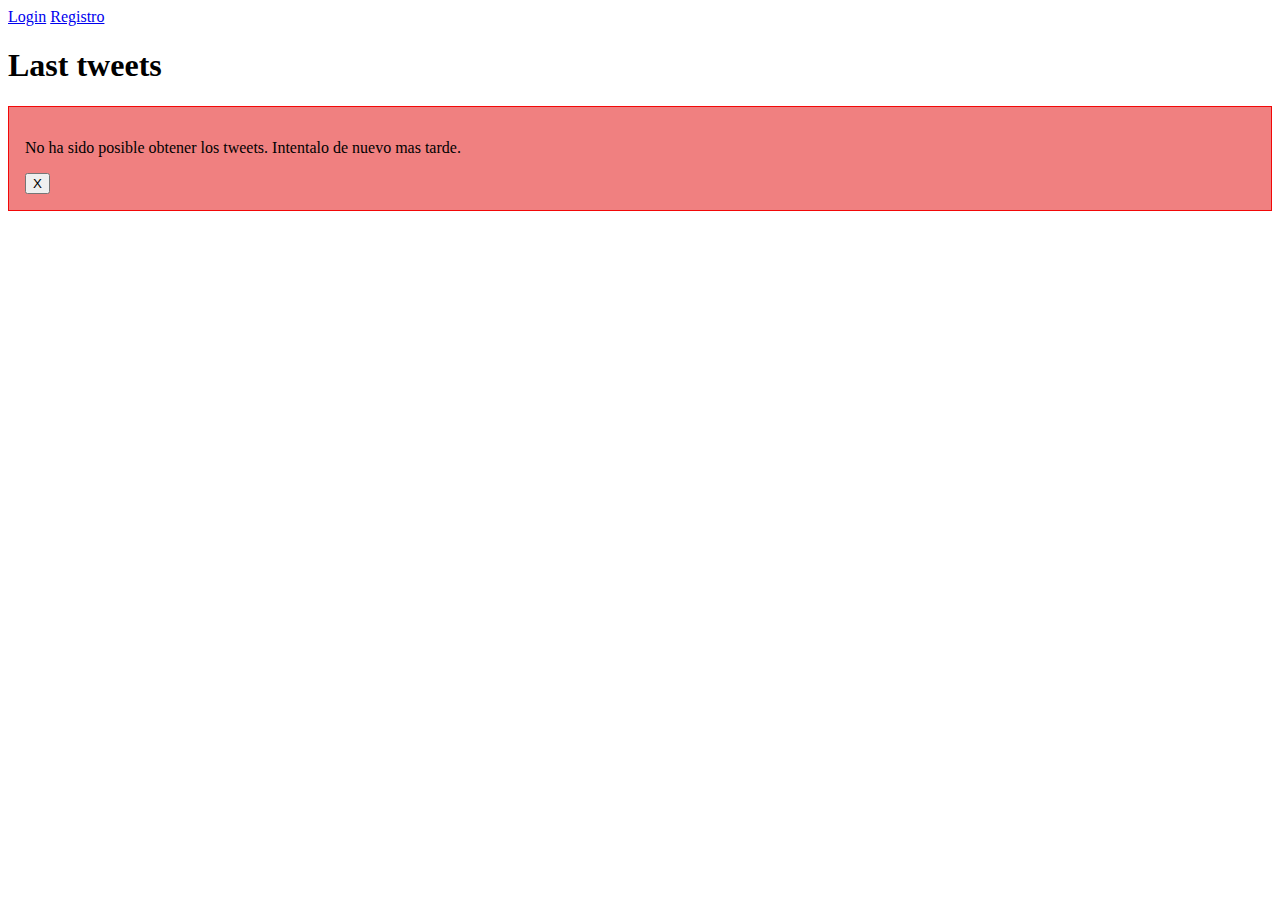
<file: index.html>
<!DOCTYPE html>
<html lang="en">

<head>
  <meta charset="UTF-8" />
  <meta name="viewport" content="width=device-width, initial-scale=1.0" />
  <title>Hello world</title>
  <link rel="stylesheet" href="./loader.css">
  <link rel="stylesheet" href="./notifications/notifications.css" />
</head>

<body>
  <div class="session"></div>
  <h1>Last tweets</h1>
  <!-- <button id="magicButton">More Tweets</button> -->
  <div class="notifications"></div>
  <div class="loader hidden"></div>
  <div class="printed-tweets"></div>
  <script type="module" src="./index.js"></script>

</html>
</file>
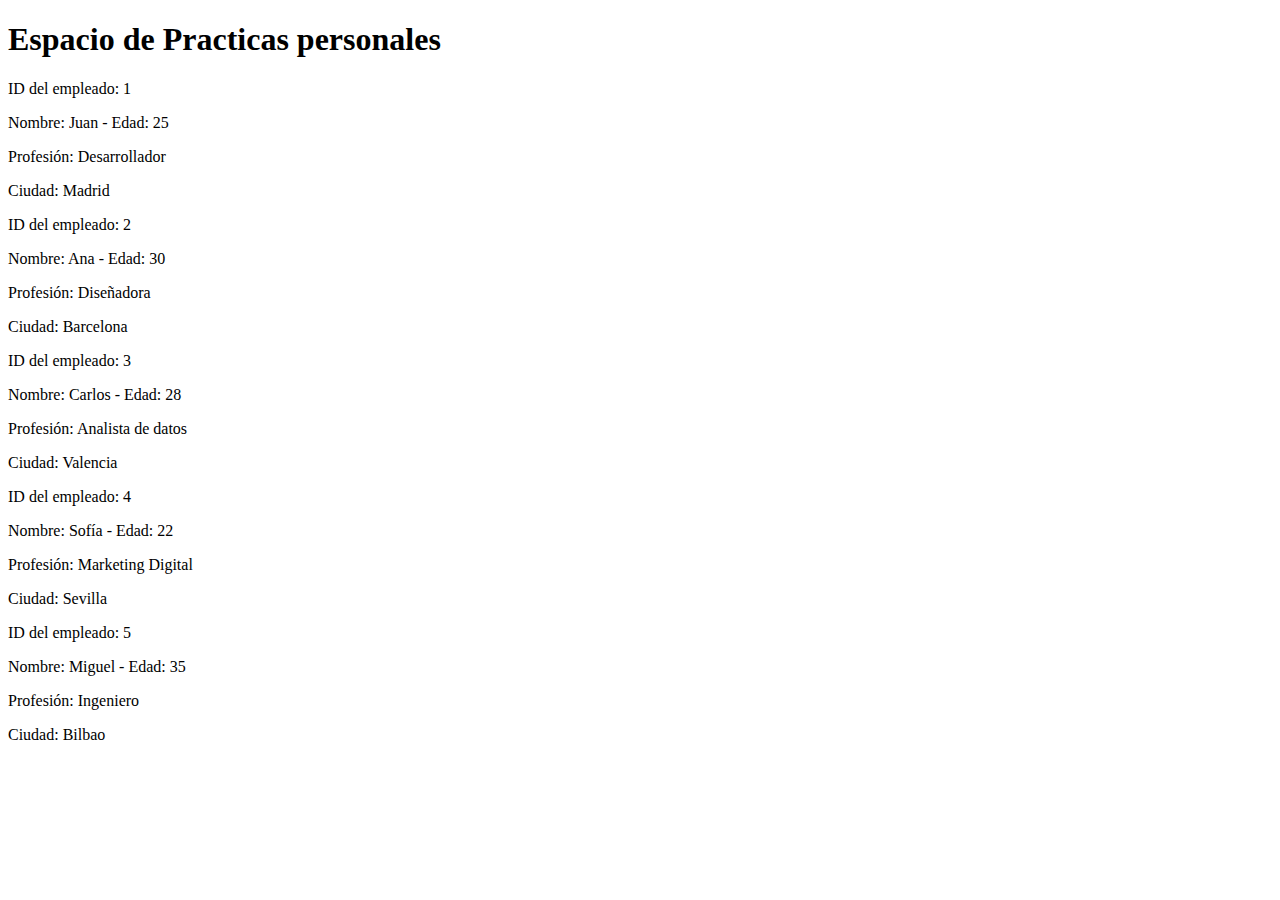
<file: practicas-personales/index.html>
<!DOCTYPE html>
<html lang="en">
<head>
    <meta charset="UTF-8">
    <meta name="viewport" content="width=device-width, initial-scale=1.0">
    <title>Practicas Personales</title>
</head>
<body>
    <main>
        <h1>Espacio de Practicas personales</h1>
        <div class="trabajadores"></div>
        <script type="module" src="./index.js"></script>
    </main>
</body>
</html>
</file>
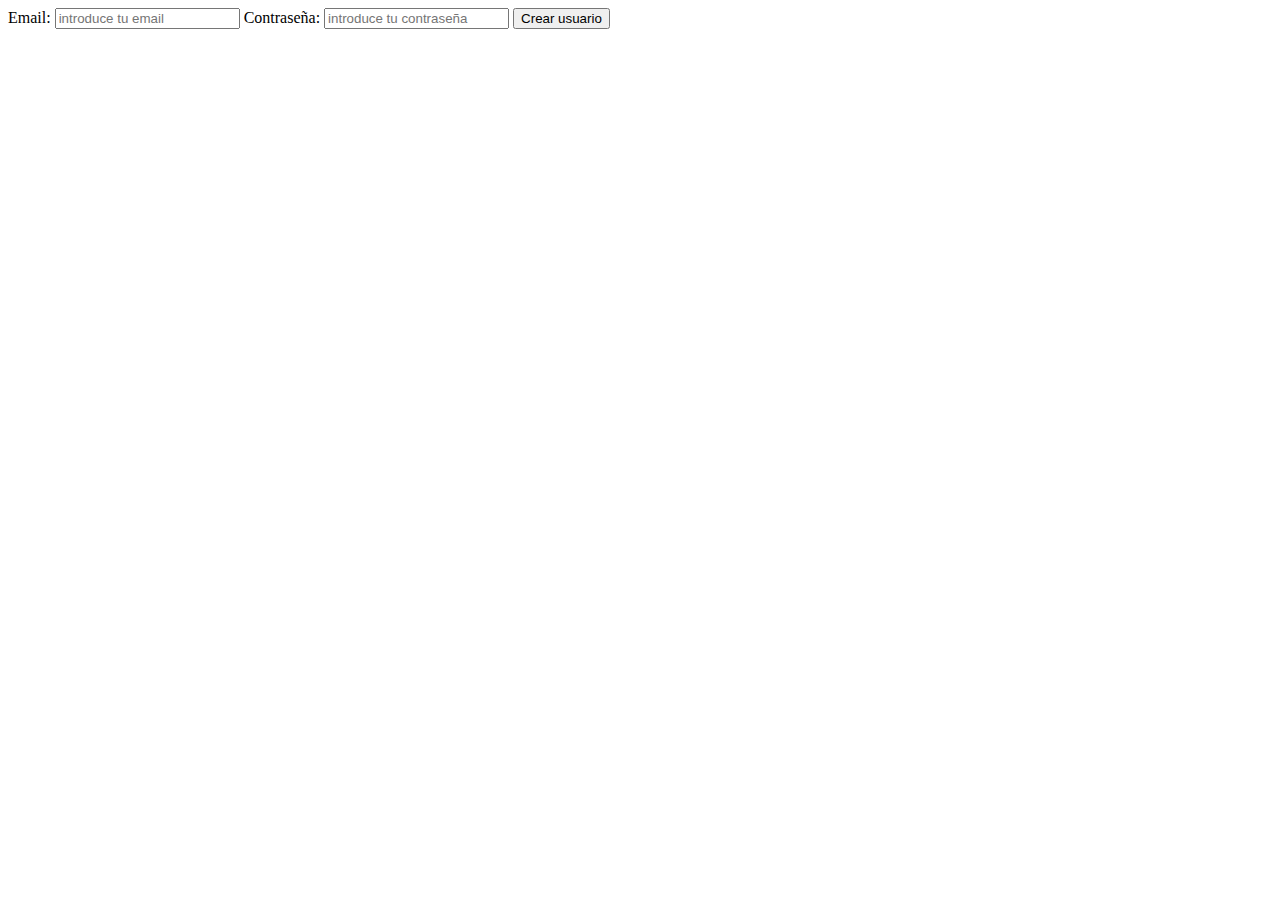
<file: login.html>
<!DOCTYPE html>
<html lang="en">

<head>
    <meta charset="UTF-8">
    <meta name="viewport" content="width=device-width, initial-scale=1.0">
    <title>Login</title>
</head>

<body>
    <form>
        <label for="email">Email: </label>
        <input type="email" placeholder="introduce tu email" id="email" name="email" required>

        <label for="password">Contraseña: </label>
        <input type="password" placeholder="introduce tu contraseña" id="password" name="password" required
            minlength="6">

        <button type="submit">Crear usuario</button>
    </form>

    <script type="module" src="./login.js"></script>
</body>

</html>
</file>
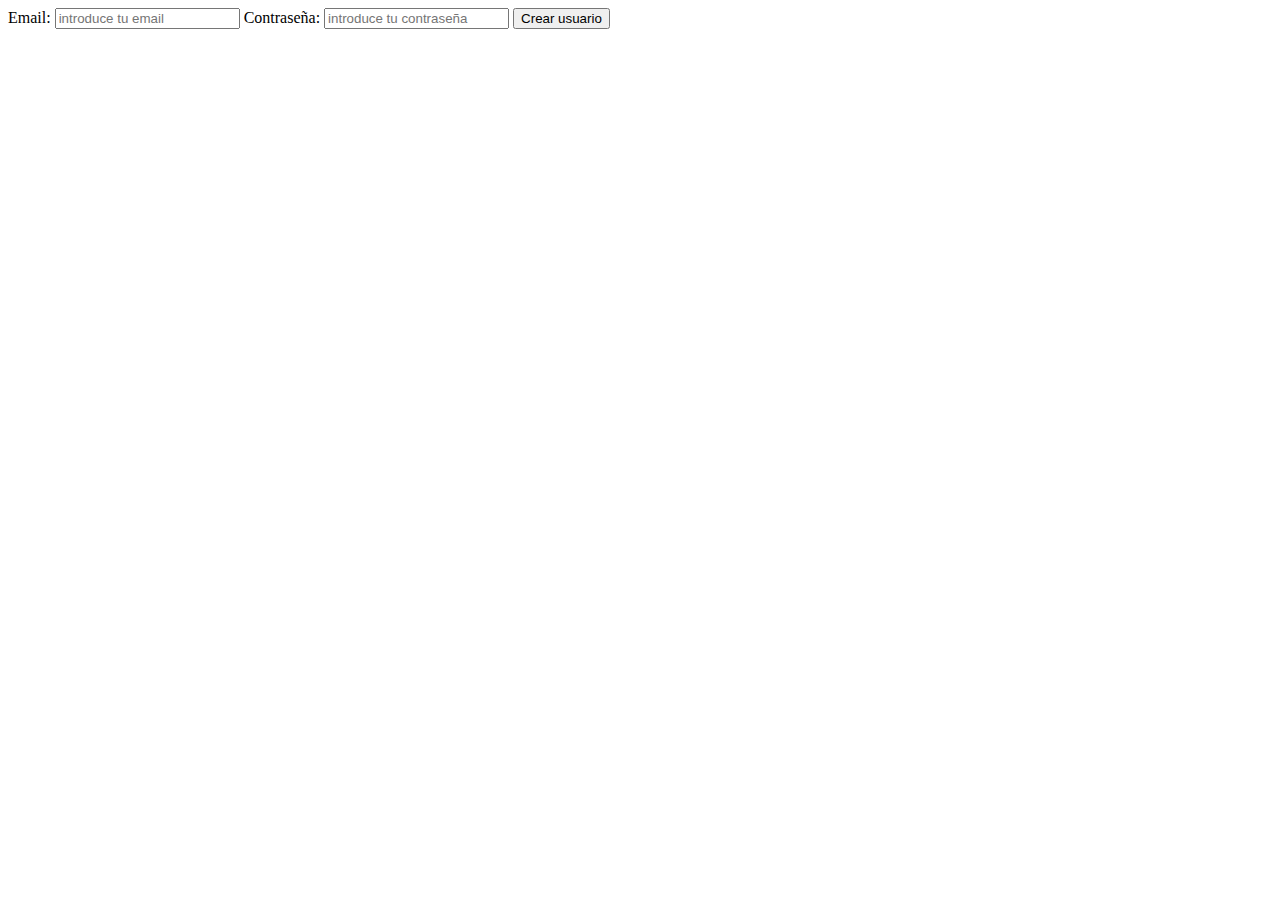
<file: newTweet.html>
<!DOCTYPE html>
<html lang="en">

<head>
    <meta charset="UTF-8">
    <meta name="viewport" content="width=device-width, initial-scale=1.0">
    <title>Create new tweet</title>
</head>

<body>
    <h1>Crea un nuevo tweet</h1>

    <form>
        <textarea name="new-tweet" id="new-tweet" required maxlength="300"></textarea>
        <br>
        <button>Crear tweet</button>
    </form>

    <script type="module" src="./newTweet.js"></script>
</body>

</html>
</file>
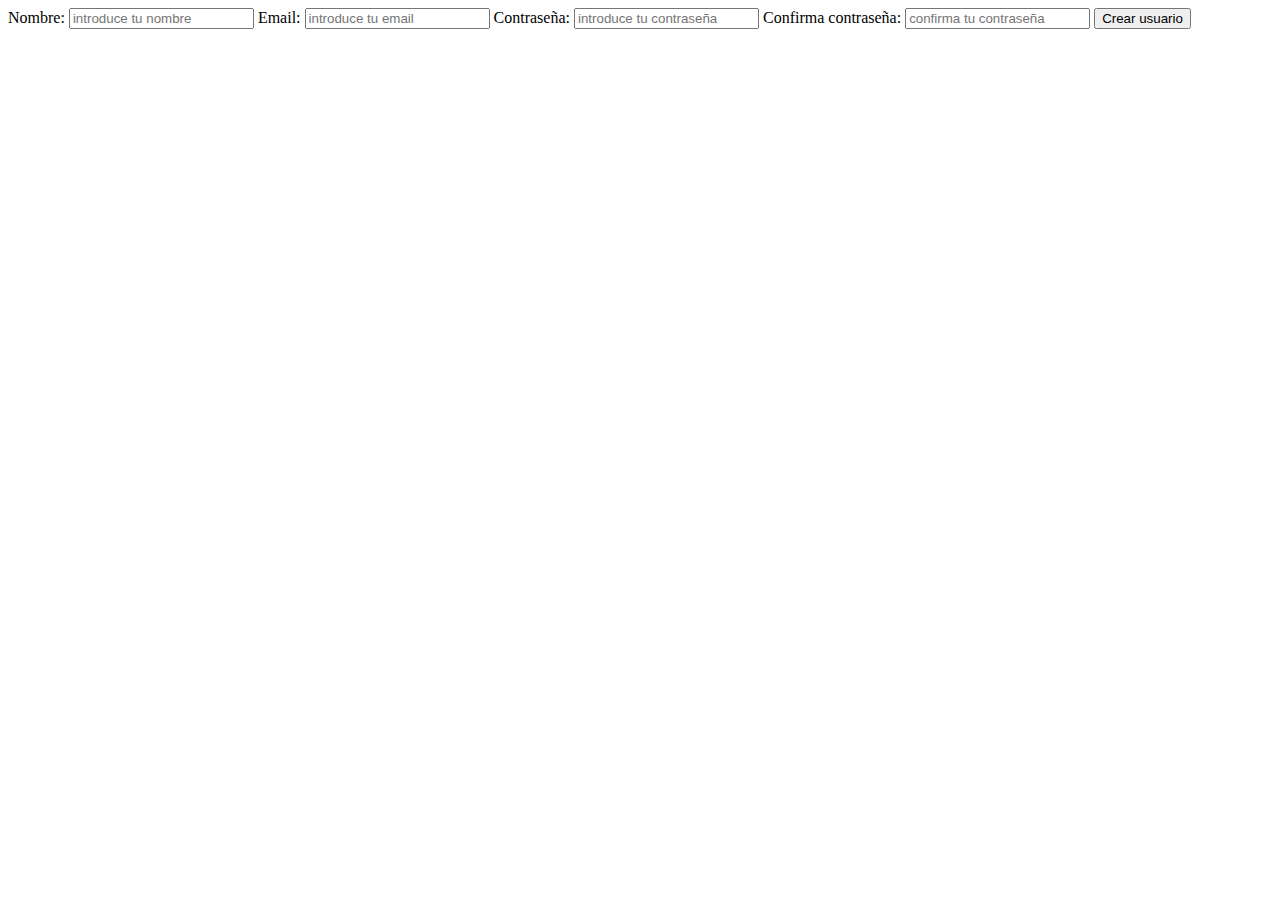
<file: register.html>
<!DOCTYPE html>
<html lang="en">

<head>
    <meta charset="UTF-8">
    <meta name="viewport" content="width=device-width, initial-scale=1.0">
    <title>Registro</title>
</head>

<body>
    <form>
        <label for="name">Nombre: </label>
        <input type="text" placeholder="introduce tu nombre" id="name" name="name">

        <label for="email">Email: </label>
        <input type="email" placeholder="introduce tu email" id="email" name="email" required>

        <label for="password">Contraseña: </label>
        <input type="password" placeholder="introduce tu contraseña" id="password" name="password" required
            minlength="6">

        <label for="password-confirm">Confirma contraseña: </label>
        <input type="password" placeholder="confirma tu contraseña" id="password-confirm" name="password" required
            minlength="6">

        <button type="submit">Crear usuario</button>
    </form>

    <script type="module" src="./register.js"></script>
</body>

</html>
</file>
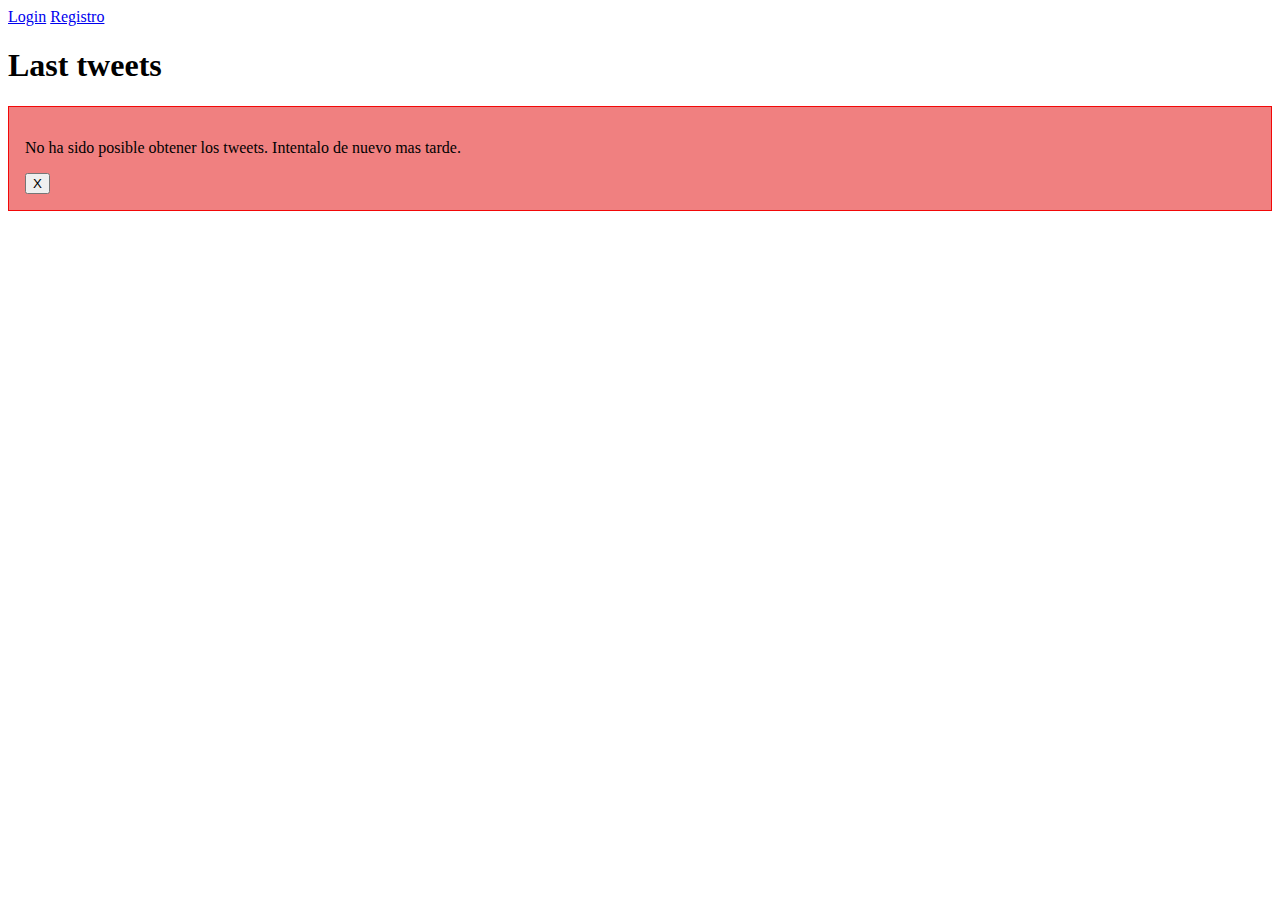
<file: tweetDetail.html>
<!DOCTYPE html>
<html lang="en">

<head>
    <meta charset="UTF-8">
    <meta name="viewport" content="width=device-width, initial-scale=1.0">
    <title>Tweet Detail</title>
</head>

<body>
    <div class="tweet-container"></div>

    <script type="module" src="./tweetDetail.js"></script>
</body>

</html>
</file>
<file: loader.css>
/* HTML: <div class="loader"></div> */
.loader {
    width: 35px;
    height: 80px;
    position: relative;
  }
  .loader.hidden{
    display: none;
  }
  .loader:after {
    content: "";
    position: absolute;
    inset: 0 0 20px;
    border-radius: 15px 15px 10px 10px;
    padding: 1px;
    background: repeating-linear-gradient(-45deg,#91d2e2 0 8px,#1296a7 0 12px) content-box;
    --c: radial-gradient(farthest-side,#000 94%,#0000);
    -webkit-mask:
      linear-gradient(#0000 0 0),
      var(--c) -10px -10px,
      var(--c)  15px -14px,
      var(--c)   9px -6px,
      var(--c) -12px  9px,
      var(--c)  14px  9px,
      var(--c)  23px 27px,
      var(--c)  -8px 35px,
      var(--c)   50% 50%,
      linear-gradient(#000 0 0);
    mask:
      linear-gradient(#000 0 0),
      var(--c) -10px -10px,
      var(--c)  15px -14px,
      var(--c)   9px -6px,
      var(--c) -12px  9px,
      var(--c)  14px  9px,
      var(--c)  23px 27px,
      var(--c)  -8px 35px,
      var(--c)   50% 50%,
      linear-gradient(#0000 0 0);
    -webkit-mask-composite: destination-out;
    mask-composite: exclude,add,add,add,add,add,add,add,add;
    -webkit-mask-repeat: no-repeat;
    animation: l2 3s infinite;
  }
  .loader:before {
    content: "";
    position: absolute;
    inset: 50% calc(50% - 4px) 0;
    background: #e0a267;
    border-radius: 50px;
  }
  @keyframes l2 {
   0%   {-webkit-mask-size: auto,0 0,0 0,0 0,0 0,0 0,0 0,0 0,0 0}
   10%  {-webkit-mask-size: auto,25px 25px,0 0,0 0,0 0,0 0,0 0,0 0,0 0}
   20%  {-webkit-mask-size: auto,25px 25px,25px 25px,0 0,0 0,0 0,0 0,0 0,0 0}
   30%  {-webkit-mask-size: auto,25px 25px,25px 25px,30px 30px,0 0,0 0,0 0,0 0,0 0}
   40%  {-webkit-mask-size: auto,25px 25px,25px 25px,30px 30px,30px 30px,0 0,0 0,0 0,0 0}
   50%  {-webkit-mask-size: auto,25px 25px,25px 25px,30px 30px,30px 30px,25px 25px,0 0,0 0,0 0}
   60%  {-webkit-mask-size: auto,25px 25px,25px 25px,30px 30px,30px 30px,25px 25px,25px 25px,0 0,0 0}
   70%  {-webkit-mask-size: auto,25px 25px,25px 25px,30px 30px,30px 30px,25px 25px,25px 25px,25px 25px,0 0}
   80%,
   100% {-webkit-mask-size: auto,25px 25px,25px 25px,30px 30px,30px 30px,25px 25px,25px 25px,25px 25px,200% 200%}
  }
</file>
<file: notifications/notifications.css>
.notification {
    border: solid 1px;
    padding: 1rem;
}

.notification.success {
    background-color: lightblue;
    border-color: rgb(0, 172, 230);
}

.notification.error {
    background-color: lightcoral;
    border-color: rgb(242, 8, 8);
}
</file>
